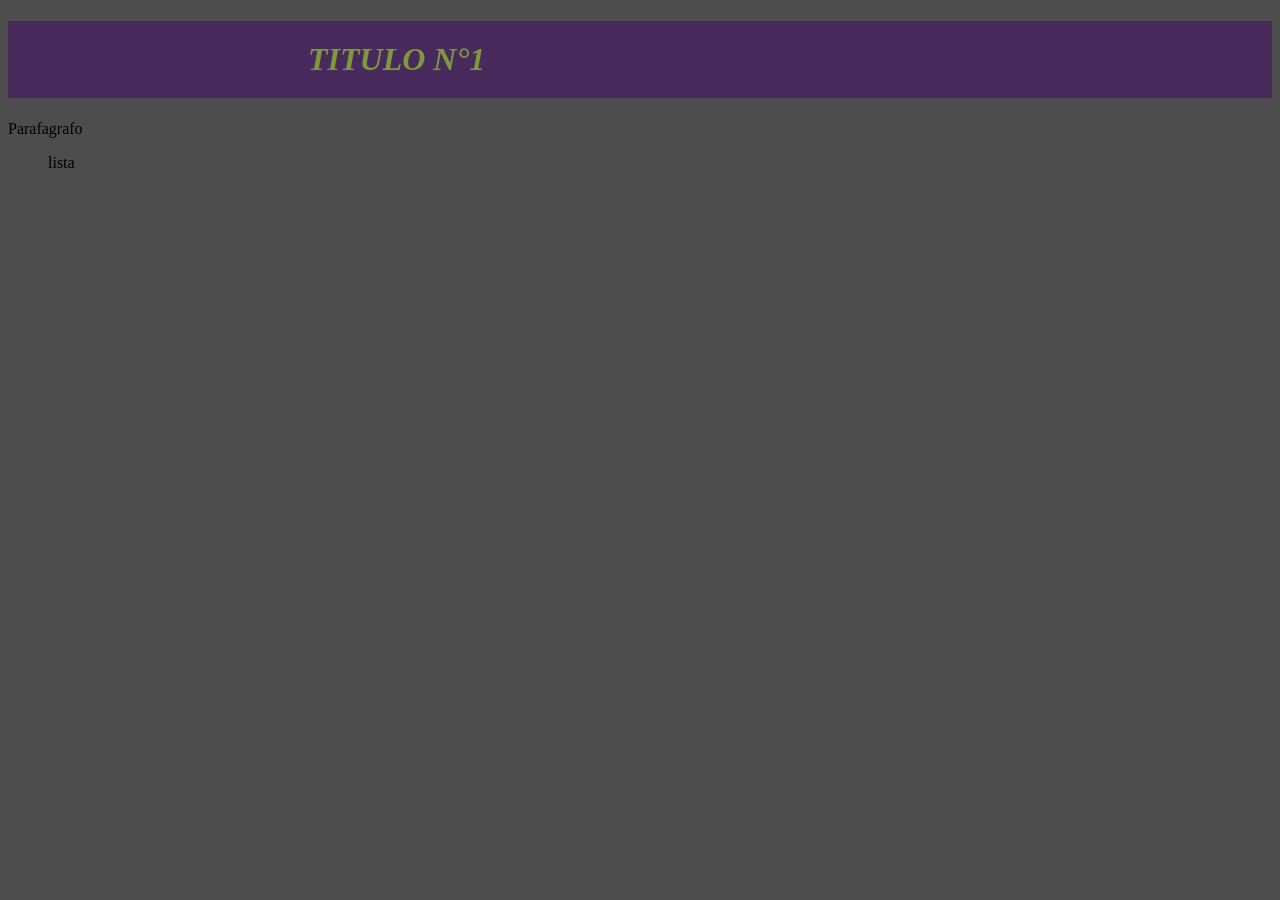
<file: 02-JavaScript/index.html>
<!DOCTYPE html>
<html lang="en">
<head>
    <meta charset="UTF-8">
    <meta name="viewport" content="width=device-width, initial-scale=1.0">
    <title>Document</title>
    <link rel="stylesheet" href="1a-aula.css">
</head>

<body>
        <script src="pePequeno.js"></script>
   
    <h1>TITULO N°1</h1>
    <p>Parafagrafo</p>
     <ul>lista </ul> 
     
     
    

</body>

</html>
</file>
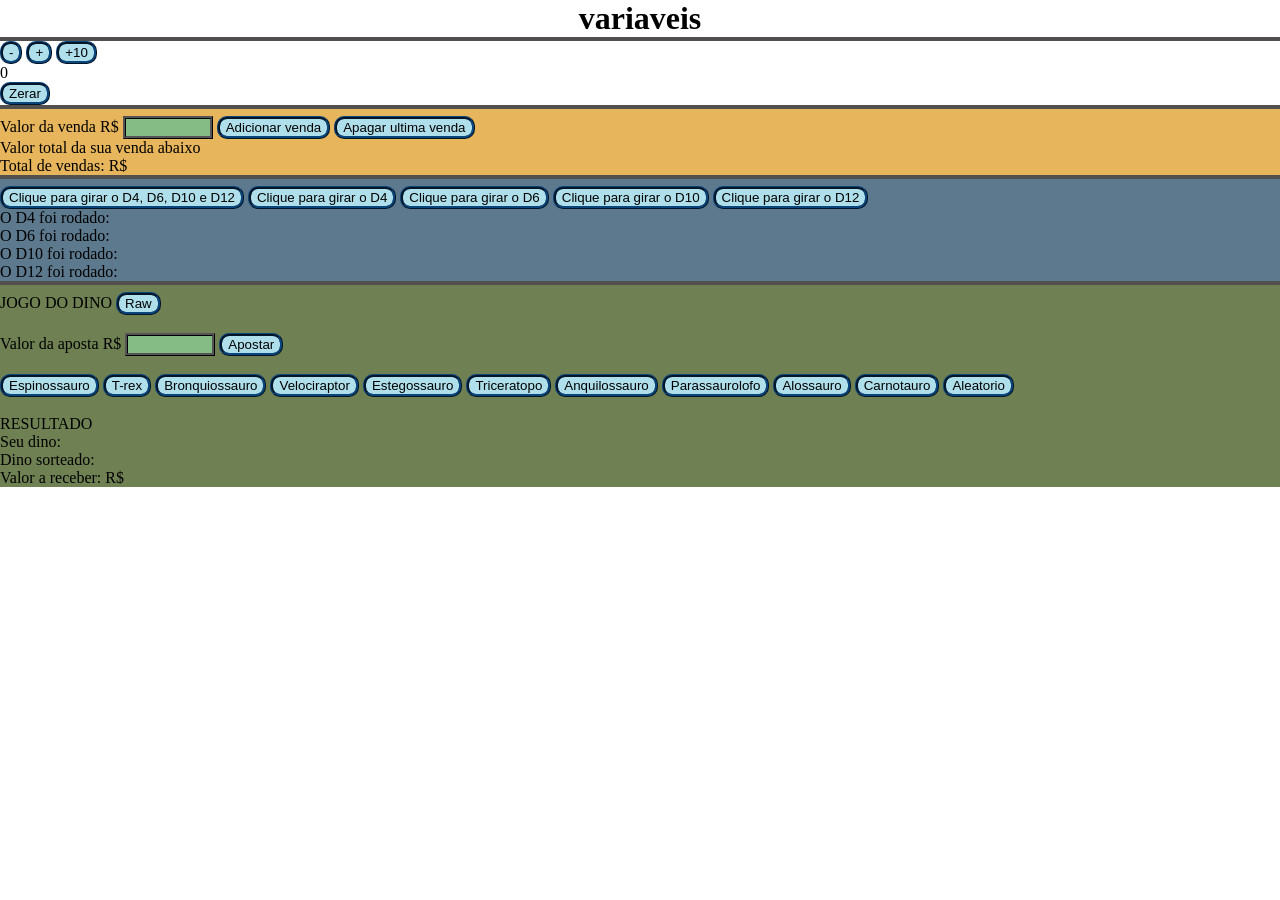
<file: 03-Variaveis/index.html>
<!DOCTYPE html>
<html lang="pt-br">
<head>
    <meta charset="UTF-8">
    <meta name="viewport" content="width=device-width, initial-scale=1.0">
    <title>var</title>
    <link rel="stylesheet" href="style.css">
</head>
<body>

    <!-- CONTAGEM -->
    <h1>variaveis</h1>
    <HR></HR>
    <button onclick="DiminuirContagem()">-</button>
    <button onclick="colocarContagem()">+</button>
    <button onclick="Adicionar10()">+10</button>
    <p id="p-contagem">0</p>
    <button onclick="ZerarContagem()">Zerar</button>
    <hr></hr>


    <div id="testevenda">
    <!-- REGISTRAR VENDA -->
   Valor da venda R$
    <input id="ValorV" type="text"> 
    <button onclick="registrarVenda()">Adicionar venda</button>
    <button onclick="TirarVenda()">Apagar ultima venda</button>
    <p>Valor total da sua venda abaixo</p>
    <p id="valorT">Total de vendas: R$ </p>
     <div id="Lista"></div>


</div>

    <hr></hr> 

    <!-- GIRAR DADOS -->

    <div id="dados">
    <button onclick="GirarDados()">Clique para girar o D4, D6, D10 e D12</button>
    <button onclick="GirarD4()">Clique para girar o D4</button>
    <button onclick="GirarD6()">Clique para girar o D6</button>
    <button onclick="GirarD10()">Clique para girar o D10</button>
    <button onclick="GirarD12()">Clique para girar o D12</button>
    <p id="GiroD4">O D4 foi rodado: </p>
    <p id="GiroD6">O D6 foi rodado: </p>
    <p id="GiroD10">O D10 foi rodado: </p>
    <p id="GiroD12">O D12 foi rodado: </p>
    <p id="pontos"></p>
    <div id="listadados"></div>
    
    <p id="RodadasAnt"></p>

    </div>
    <HR></HR>

    <div id="jogodino">
    <!--DINO-->
    JOGO DO DINO <button onclick="digitarSenha">Raw</button> <br><br>

     Valor da aposta R$
    <input id="ValorAposta" type="text"> 
    <button onclick="Apostar()">Apostar</button>
    <br>
    <br>
    <button onclick="DinoE(1)">Espinossauro</button>
    <button onclick="DinoE(2)">T-rex</button>
    <button onclick="DinoE(3)">Bronquiossauro</button>
    <button onclick="DinoE(4)">Velociraptor</button>
    <button onclick="DinoE(5)">Estegossauro</button>
    <button onclick="DinoE(6)">Triceratopo</button>
    <button onclick="DinoE(7)">Anquilossauro</button>
    <button onclick="DinoE(8)">Parassaurolofo</button>
    <button onclick="DinoE(9)">Alossauro</button>
    <button onclick="DinoE(10)">Carnotauro</button>
    <button onclick="DinoE(11)">Aleatorio</button><br> 
    <p id="50xtexto"></p>
    <div id="50x"></div>
    
  
    <BR>
    <p>RESULTADO</p>
    <p id="SeuDino">Seu dino: </p>
    <p id="DinoS">Dino sorteado: </p>
    <p id="ValorRec">Valor a receber: R$</p>

        </div>




    <script src="variaveis.js"></script>
</body>
</html>
</file>
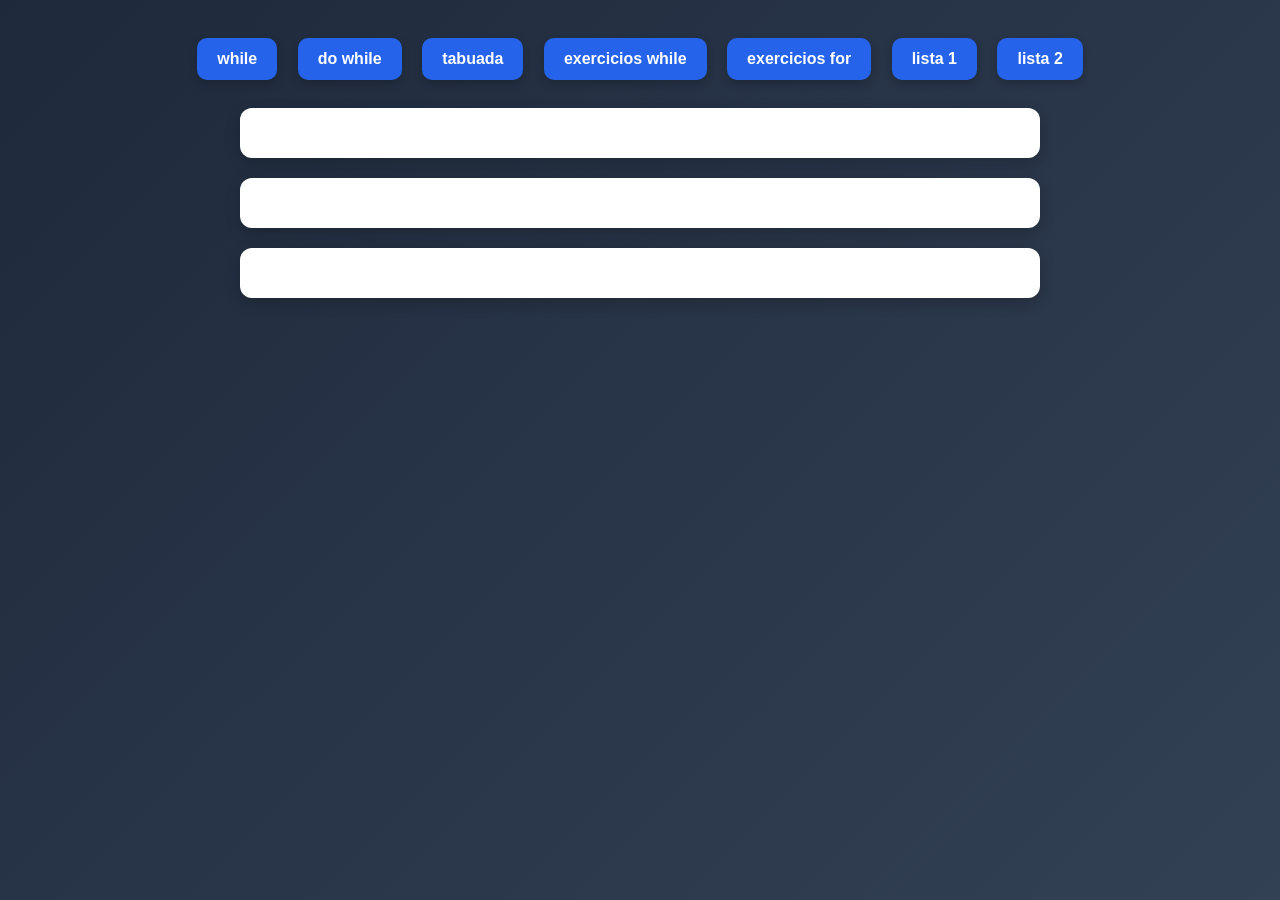
<file: 05-repeticoes/index.html>
<!DOCTYPE html>
<html lang="pt-br">
<head>
    <meta charset="UTF-8">
    <meta name="viewport" content="width=device-width, initial-scale=1.0">
    <title>Document</title>
    <link rel="stylesheet" href="style.css">
</head>
<body>
    <button onclick="whil()">while</button>
    <button onclick="dow()">do while</button>
    <button onclick="tabuar()">tabuada</button>
    <button onclick="exercicios()">exercicios while</button>
    <button onclick="exerciciosf()">exercicios for</button>
    <button onclick="lista1()">lista 1</button>
     <button onclick="lista2()">lista 2</button>

<P id="n"></P>

<div id="resultado"></div>
<div id="resultado2"></div>
    





<script src="script.js"></script>    
</body>
</html>
</file>
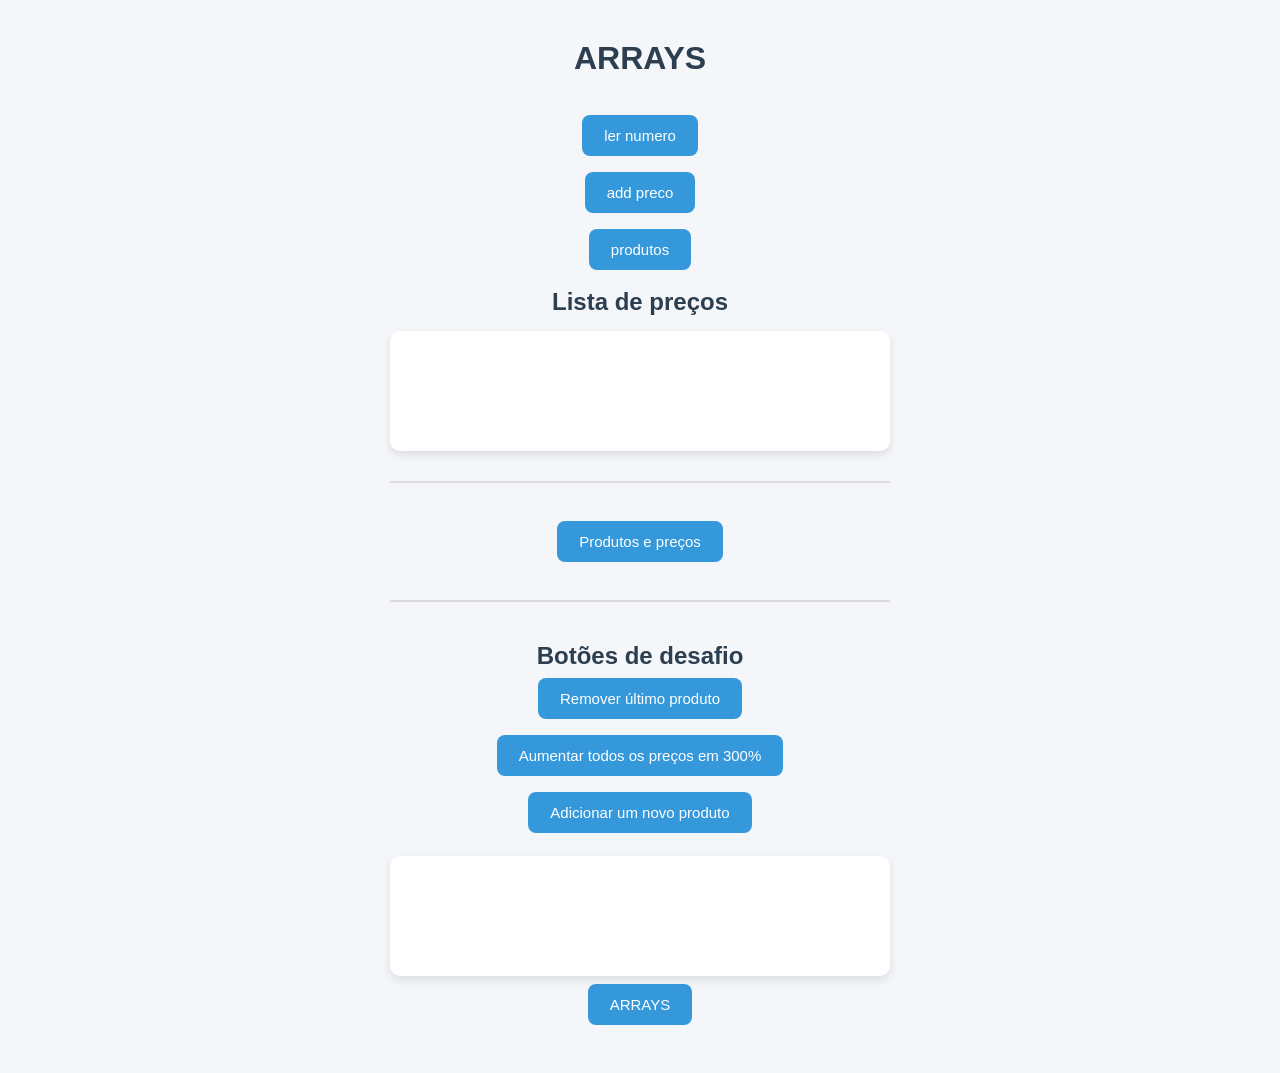
<file: 07-arrays/index.html>
<!DOCTYPE html>
<html lang="pt-br">
<head>
    <meta charset="UTF-8">
    <meta name="viewport" content="width=device-width, initial-scale=1.0">
    <title>Document</title>
    <link rel="stylesheet" href="style.css">
</head>
<body>
    <h1>ARRAYS</h1>
    <button onclick="lerDatas()"> ler numero</button>
    <button onclick="addpreco()">add preco</button>
    <button onclick="mostraprodutos()">produtos</button>
    <h2 id="subtitulo">Lista de preços</h2>
    <div id="resultado"></div>
    <hr>
    <button onclick="verProdutosComPrecos()">Produtos e preços</button>
    <hr>
    <h2>Botões de desafio</h2>
    <button onclick="retirarUltN()">Remover último produto</button>
    <button onclick="aumentapreco()">Aumentar todos os preços em 300%</button>
    <button onclick="adcionarprod()">Adicionar um novo produto</button>

    <div id="resultado2"></div>
    
    <button onclick="rodarwhile()">ARRAYS</button>



    <script src="script2.js"></script>
    
</body>
</html>
</file>
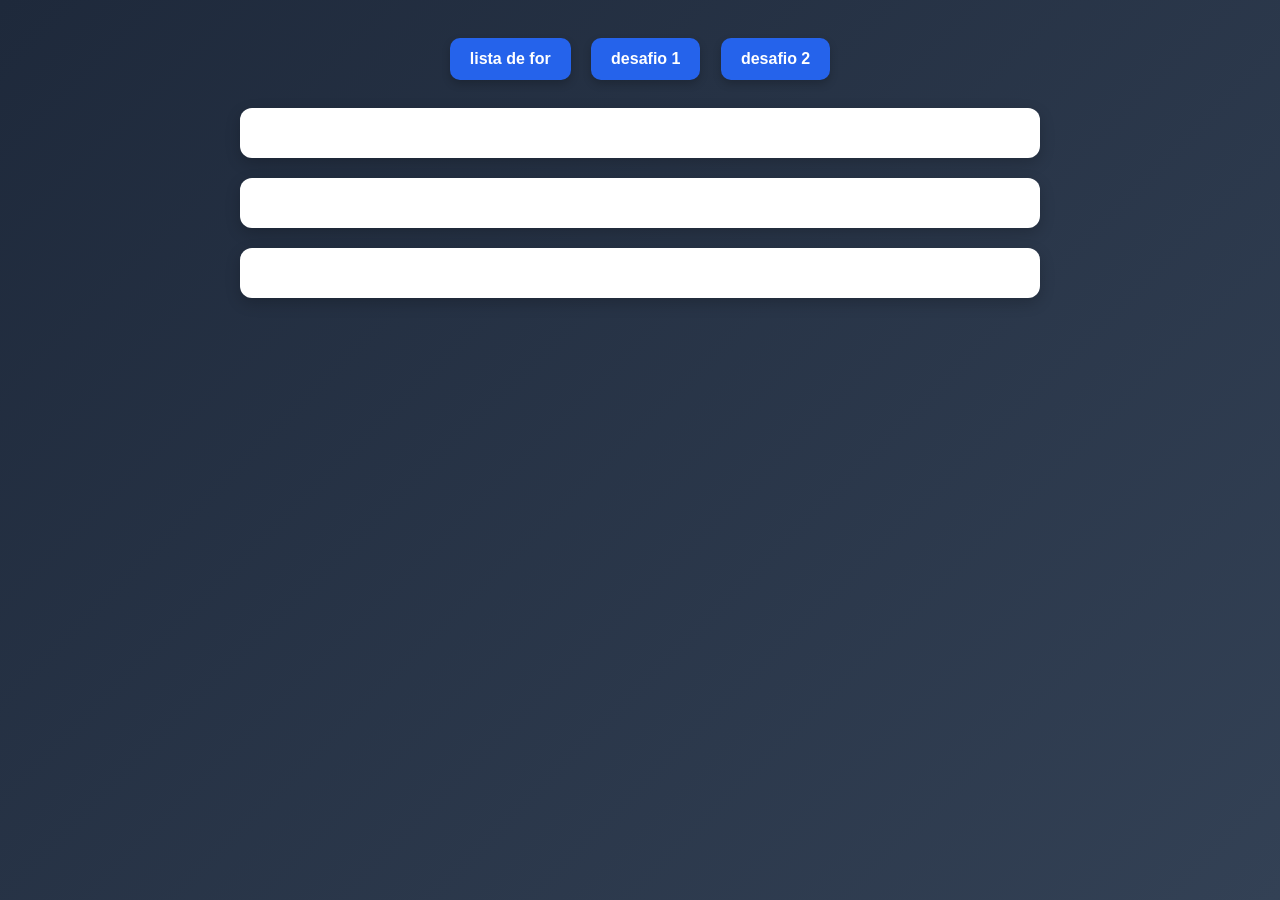
<file: lista e desafio 1 e 2/index.html>
<!DOCTYPE html>
<html lang="pt-br">
<head>
    <meta charset="UTF-8">
    <meta name="viewport" content="width=device-width, initial-scale=1.0">
    <title>Document</title>
    <link rel="stylesheet" href="style.css">
</head>
<body>
    <button onclick="exerciciosf()">lista de for</button>
    <button onclick="lista1()">desafio 1</button>
    <button onclick="lista2()">desafio 2</button>

<P id="n"></P>

<div id="resultado"></div>
<div id="resultado2"></div>
    





<script src="script.js"></script>    
</body>
</html>
</file>
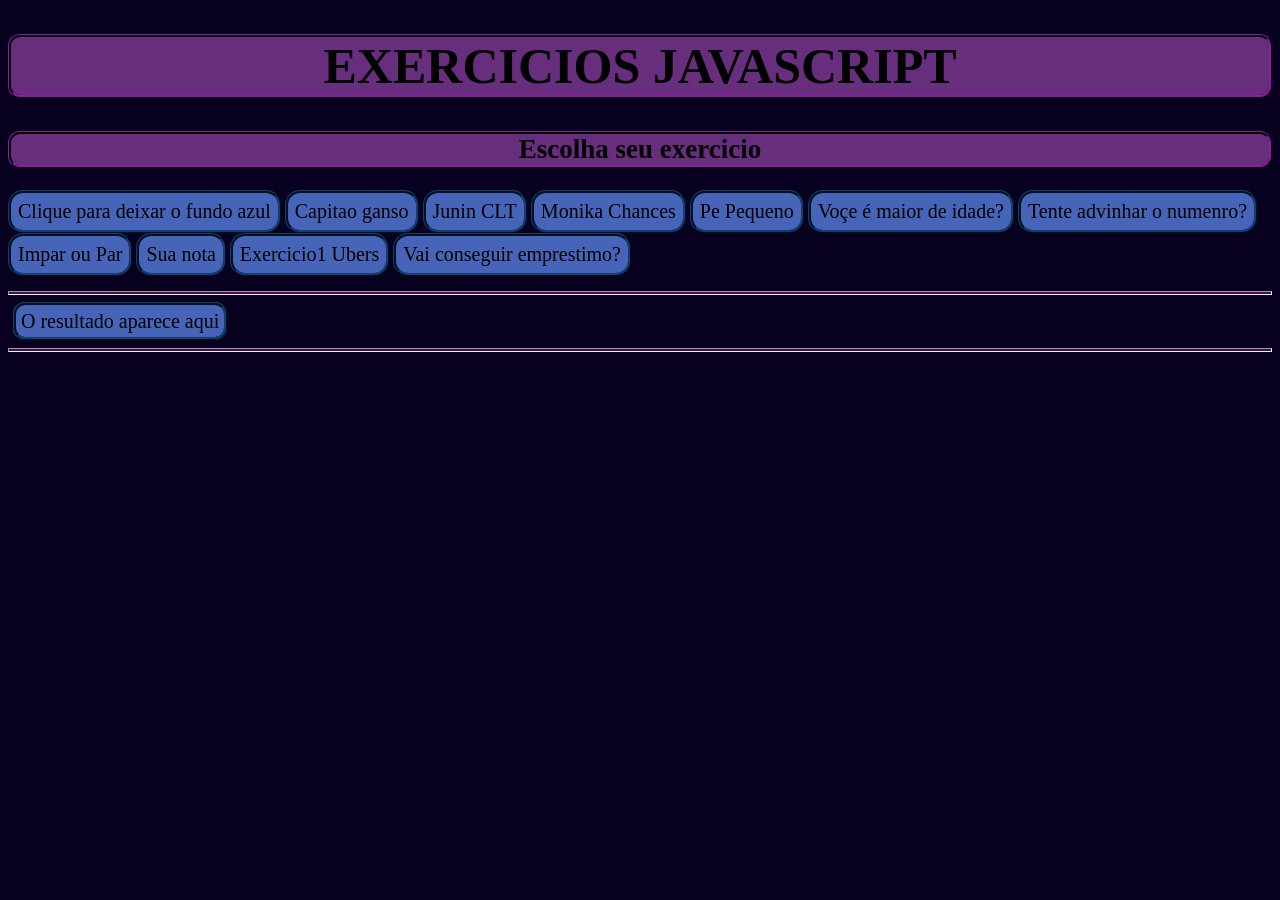
<file: 02-JavaScript/ExerciciosJS/index.html>
<!DOCTYPE html>
<html lang="pt-br">
<head>
    <meta charset="UTF-8">
    <meta name="viewport" content="width=device-width, initial-scale=1.0">
    <title>BAH TCHE</title>
    <link rel="stylesheet" href="style.css">

</head>
<body id="body">
    <script src="Exercicios.js"></script>
    
    <h1>EXERCICIOS JAVASCRIPT</h1>
  
    <h2>Escolha seu exercicio</h2>
    <button onclick="calcularPreco()">Clique para deixar o fundo azul </button>
    <button onclick="Provisao()">Capitao ganso</button>
    <button onclick="Salario()">Junin CLT</button>
    <button onclick="Chance()" >Monika Chances</button>
    <button onclick="PrecoSapato()" >Pe Pequeno</button>
    <button onclick="MaiorDeIdade()">Voçe é maior de idade?</button>
    <button onclick="Advinhação()">Tente advinhar o numenro?</button>
    <button onclick="VerificarPar()">Impar ou Par</button>
    <button onclick="ClassificarNota()">Sua nota</button>
    <button onclick="CalcularTempo()">Exercicio1 Ubers</button>
     <button onclick="CalcularPossibilidadeEmprestimo()">Vai conseguir emprestimo?</button>
    <hr>    
    <output id="resultado">O resultado aparece aqui</output>
    <hr>

</body>
</html>
</file>
<file: 02-JavaScript/1a-aula.css>
h1{background-color: rgb(73, 42, 92);font-style:  italic ;padding:20px;padding-left: 300px;color: rgb(125, 153, 60);}
body{background-color: rgb(78, 77, 78);}
p1{text-align: center;}
</file>
<file: 03-Variaveis/style.css>
*{
    margin: 0;    
}

body{
    background-color: rgb(255, 255, 255);
}

h1{text-align: center;}

#dados{
background-color: rgb(92, 121, 141);
padding-top: 7px;
}
#jogodino{
    background-color: rgb(111, 129, 83);
    padding-top: 7px;
}
#testevenda{
    background-color: rgb(230, 181, 92);
    padding-top: 7px;
}

button{
   background-color: rgb(175, 223, 235);
   border: 3px ridge rgb(10, 69, 124);
   border-radius: 10px;
   
}

hr{
    background-color: rgb(82, 79, 79);
    padding: 2px;
    margin: px;
    border: 0px;
}
input{
    background-color: rgb(133, 187, 133);
    border: 3px ridge black;
    width: 80px;
}
</file>
<file: 05-repeticoes/style.css>
*{
        margin: 0;
        padding: 0;
        box-sizing: border-box;
        font-family: Arial, Helvetica, sans-serif;
    }

    body{
        background: linear-gradient(135deg, #1e293b, #334155);
        min-height: 100vh;
        padding: 30px;
        color: white;
        text-align: center;
    }

    h1{
        margin-bottom: 20px;
    }

    /* Área dos botões */
    button{
        background: #2563eb;
        color: white;
        border: none;
        padding: 12px 20px;
        margin: 8px;
        border-radius: 10px;
        cursor: pointer;
        font-size: 16px;
        font-weight: bold;
        transition: 0.3s;
        box-shadow: 0 4px 8px rgba(0,0,0,0.2);
    }

    button:hover{
        background: #1d4ed8;
        transform: translateY(-3px);
    }

    button:active{
        transform: scale(0.95);
    }

    /* Área de resultados */
    #resultado,
    #resultado2,
    #n{
        background: white;
        color: #1e293b;
        max-width: 800px;
        margin: 20px auto;
        padding: 20px;
        border-radius: 12px;
        box-shadow: 0 5px 15px rgba(0,0,0,0.2);
        text-align: left;
        font-size: 18px;
        line-height: 1.6;
        min-height: 50px;
    }

    /* Container dos botões */
    .botoes{
        display: flex;
        flex-wrap: wrap;
        justify-content: center;
        margin-bottom: 20px;
    }
</file>
<file: 07-arrays/style.css>
/* Reset básico */
* {
    margin: 0;
    padding: 0;
    box-sizing: border-box;
}

/* Corpo da página */
body {
    font-family: Arial, Helvetica, sans-serif;
    background-color: #f4f6f9;
    color: #333;
    display: flex;
    flex-direction: column;
    align-items: center;
    padding: 40px;
}

/* Título */
h1 {
    color: #2c3e50;
    margin-bottom: 30px;
}
h2 {
    color: #2c3e50;
    margin-top: 10px;
}

/* Botões */
button {
    background-color: #3498db;
    color: white;
    border: none;
    padding: 12px 22px;
    margin: 8px;
    border-radius: 8px;
    cursor: pointer;
    font-size: 15px;
    transition: 0.3s;
}

button:hover {
    background-color: #2980b9;
    transform: translateY(-2px);
}

/* Linha separadora */
hr {
    width: 100%;
    max-width: 500px;
    margin: 30px 0;
    border: none;
    border-top: 2px solid #dcdcdc;
}

/* Área de resultado */
#resultado {
    margin-top: 15px;
    width: 100%;
    max-width: 500px;
    min-height: 120px;
    background: white;
    border-radius: 10px;
    padding: 20px;
    box-shadow: 0 4px 10px rgba(0,0,0,0.1);
    line-height: 1.8;
    font-size: 16px;
    overflow-wrap: break-word;
}

.mama{
    color: rgb(255, 255, 0);
    background-color: blue;
    
}
#resultado2 {
    margin-top: 15px;
    width: 100%;
    max-width: 500px;
    min-height: 120px;
    background: white;
    border-radius: 10px;
    padding: 20px;
    box-shadow: 0 4px 10px rgba(0,0,0,0.1);
    line-height: 1.8;
    font-size: 16px;
    overflow-wrap: break-word;
}
</file>
<file: lista e desafio 1 e 2/style.css>
*{
        margin: 0;
        padding: 0;
        box-sizing: border-box;
        font-family: Arial, Helvetica, sans-serif;
    }

    body{
        background: linear-gradient(135deg, #1e293b, #334155);
        min-height: 100vh;
        padding: 30px;
        color: white;
        text-align: center;
    }

    h1{
        margin-bottom: 20px;
    }

    /* Área dos botões */
    button{
        background: #2563eb;
        color: white;
        border: none;
        padding: 12px 20px;
        margin: 8px;
        border-radius: 10px;
        cursor: pointer;
        font-size: 16px;
        font-weight: bold;
        transition: 0.3s;
        box-shadow: 0 4px 8px rgba(0,0,0,0.2);
    }

    button:hover{
        background: #1d4ed8;
        transform: translateY(-3px);
    }

    button:active{
        transform: scale(0.95);
    }

    /* Área de resultados */
    #resultado, #resultado2,#n{
        background: white;
        color: #1e293b;
        max-width: 800px;
        margin: 20px auto;
        padding: 20px;
        border-radius: 12px;
        box-shadow: 0 5px 15px rgba(0,0,0,0.2);
        text-align: left;
        font-size: 18px;
        line-height: 1.6;
        min-height: 50px;
    }

    .botoes{
        display: flex;
        flex-wrap: wrap;
        justify-content: center;
        margin-bottom: 20px;
    }
</file>
<file: 02-JavaScript/ExerciciosJS/style.css>
button{ 
   
     padding: 7px; 
     background-color: rgb(71, 101, 184);
     font-size: 20px; 
     font-family: 'Times New Roman', Times, serif;
     border-radius: 15px;
     border: 3px ridge rgb(20, 61, 116);
     cursor: pointer;
     transition: 0.3s;
}
button:hover{
background-color: rgb(103, 46, 126);

}

body{
    background-color: rgb(7, 1, 31);
}


h1{
    background-color: rgb(103, 46, 126);
     text-align: center;
     font-size: 50px;
     border-radius: 12px;
     border: 3px ridge rgb(68, 14, 82);

}
h2{
    background-color: rgb(103, 46, 126); 
    text-align: center;
    border-radius: 12px;
     border: 3px ridge rgb(68, 14, 82);
    font-size: 27px;

   
}


output{
    font-size: 20px;
    font-family: 'Times New Roman', Times, serif;
    background-color: rgb(71, 101, 184);
    border-radius: 12px;
    padding: 5px;
    margin: 5px;
    text-align: center;
    color: rgb(0, 0, 0);
    border: 3px ridge rgb(20, 61, 116);
}

hr{
   background-color: rgb(68, 14, 82);
    height: 2px;
    margin-top: 15px;
    margin-bottom: 15px;
}

.roxo{
    background-color: blueviolet;

}

.verde{

    background-color: rgb(31, 61, 31);
}

.azul{

    background-color: aqua;
}
</file>
